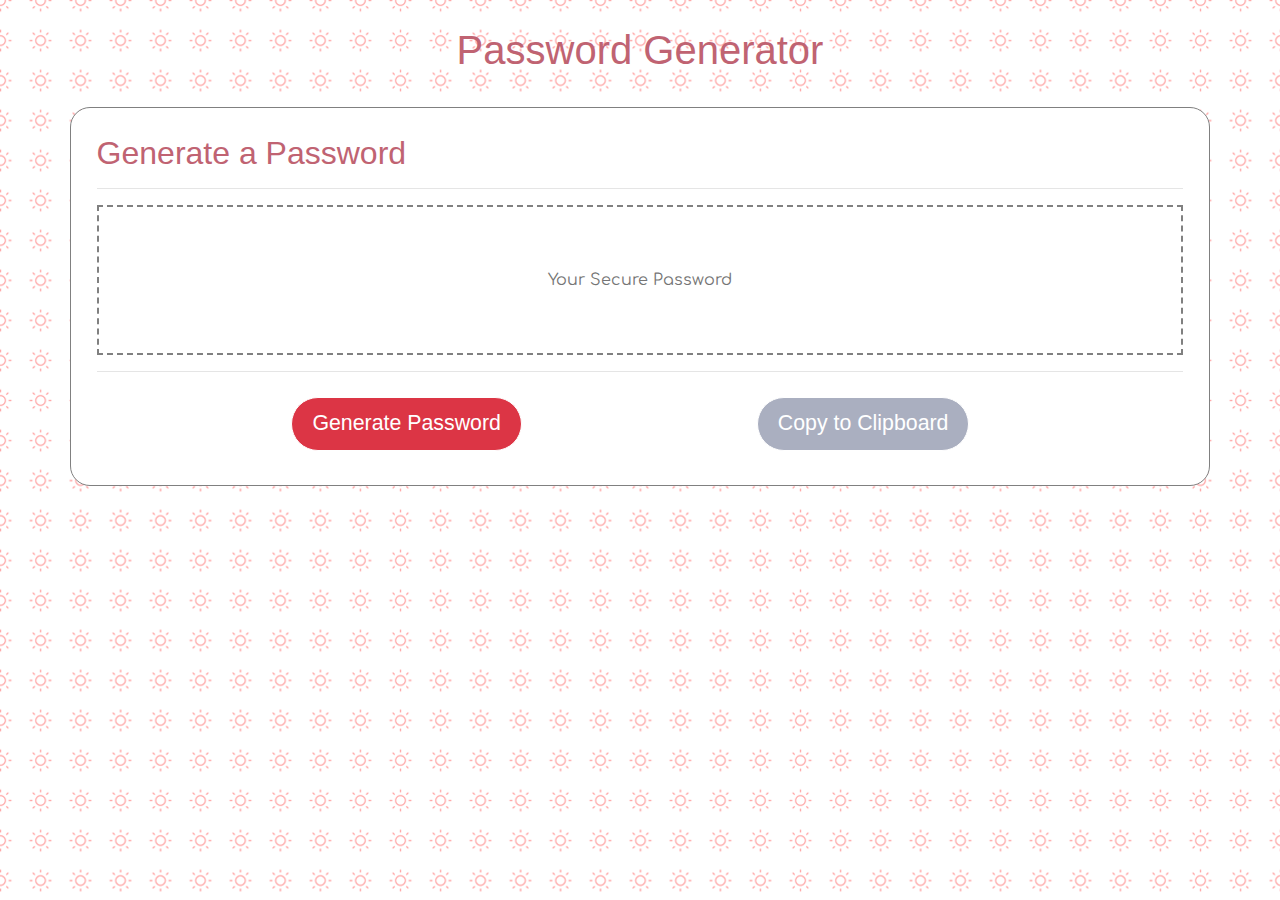
<file: index.html>
<!DOCTYPE html>
<html lang="en">
<head>
    <meta charset="UTF-8">
    <meta name="viewport" content="width=device-width, initial-scale=1.0">
    <meta http-equiv="X-UA-Compatible" content="ie=edge">
    <title>Random Password Generator</title>
    <link rel="stylesheet" href="https://stackpath.bootstrapcdn.com/bootstrap/4.4.1/css/bootstrap.min.css" integrity="sha384-Vkoo8x4CGsO3+Hhxv8T/Q5PaXtkKtu6ug5TOeNV6gBiFeWPGFN9MuhOf23Q9Ifjh" crossorigin="anonymous">
    <link rel="stylesheet" href="style.css">
    <link href="https://fonts.googleapis.com/css?family=Comfortaa&display=swap" rel="stylesheet">
</head>
<body style="background-image: url(images/sun.png)">
      
        <header><h1>Password Generator</h1></header>
        
        <div class="container">
            <div class="row">
                <div class="col-lg-12 mx.auto">
                    
                    <h2>Generate a Password</h2>
                    <hr>
                        <input id="password" type="text" placeholder="Your Secure Password">      
                    <hr>
                    <div class="row">
                        <div class="col-lg-2"></div>
                        <div class="col-lg-5">
                        <button type="button" class="btn btn-danger" id="generate">Generate Password</button>
                        </div>
                        <div class="col-lg-5">
                        <button type="button" class="btn btn-dark" style="background-color: #aaafc0;" id="clipboard">Copy to Clipboard</button>
                        </div>
                    </div>
                </div>
            </div>
        </div>
	         
    <script src="script.js"></script>

</body>
</html>
</file>
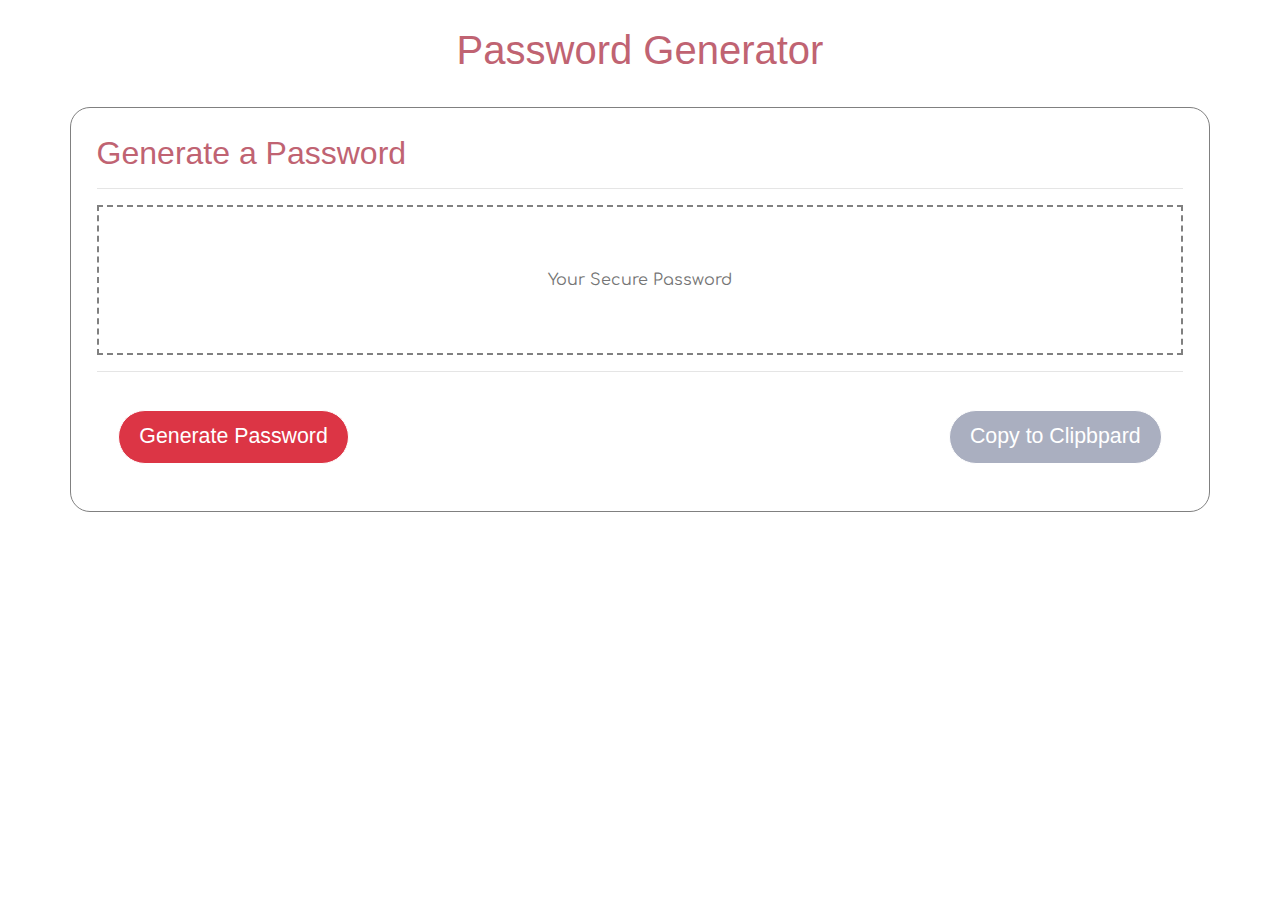
<file: passwordGenerator.html>
<!DOCTYPE html>
<html lang="en">
<head>
    <meta charset="UTF-8">
    <meta name="viewport" content="width=device-width, initial-scale=1.0">
    <meta http-equiv="X-UA-Compatible" content="ie=edge">
    <title>Random Password Generator</title>
    <link rel="stylesheet" href="https://stackpath.bootstrapcdn.com/bootstrap/4.4.1/css/bootstrap.min.css" integrity="sha384-Vkoo8x4CGsO3+Hhxv8T/Q5PaXtkKtu6ug5TOeNV6gBiFeWPGFN9MuhOf23Q9Ifjh" crossorigin="anonymous">
    <link rel="stylesheet" href="style.css">
    <link href="https://fonts.googleapis.com/css?family=Comfortaa&display=swap" rel="stylesheet">
</head>
<body>
      
        <header><h1>Password Generator</h1></header>
        
        <div class="container">
            <div class="row">
                <div class="col-lg-12 mx.auto">
                    
                    <h2>Generate a Password</h2>
                    <hr>
                        <input id="password" type="text" placeholder="Your Secure Password">      
                    <hr>
                        <button type="button" class="btn btn-danger float-left" id="generate">Generate Password</button>
                        <button type="button" class="btn btn-dark float-right" style="background-color: #aaafc0;" id="clipboard">Copy to Clipbpard</button>
                
                </div>
            </div>
        </div>
	    
            

    <script>
        

        function randomPass(){

            var length = prompt("How long would you like your password to be? Choose a length between 8 and 128:");
            var useupper = confirm("Would you like to use uppercase letters in your password?");
            var uselower = confirm("Would you like to use lowercase letters in your password?");
            var usespecial = confirm("Would you like to use special characters in your password?");
            var usenum = confirm("Would you like to use numbers in your password?");

        var uppercase = "ABCDEFGHIJKLMNOPQRSTUVWXYZ";
        var lowercase = "abcdefghijklmnopqrstuvwxyz";
        var numbers = "1234567890";
        var specialchar = "!#$%&*+=?@~";
    


//TTTT 
            if (useupper === true && uselower === true && usespecial === true && usenum === true){
                var all = uppercase + lowercase + specialchar + numbers;
                var password = " ";
    
            for (var i = 0; i < length; i++) {
                var character = Math.floor(Math.random() * all.length);
                password += all.substring(character, character + 1);
            }
            return password;
            };



//FTTT
            if (useupper === false && uselower === true && usespecial === true && usenum === true) {
                var all = lowercase + specialchar + numbers;
                var password = " ";
    
            for (var i = 0; i < length; i++) {
                var character = Math.floor(Math.random() * all.length);
                password += all.substring(character, character + 1);
            }
            return password;
            };



//FFTT            
            if (useupper === false && uselower === false && usespecial === true && usenum === true) {
                var all = specialchar + numbers;
                var password = " ";
    
            for (var i = 0; i < length; i++) {
                var character = Math.floor(Math.random() * all.length);
                password += all.substring(character, character + 1);
            }
            return password;
            };



//FFFT            
            if (useupper === false && uselower === false && usespecial === false && usenum === true) {
                var all = numbers;
                var password = " ";
    
            for (var i = 0; i < length; i++) {
                var character = Math.floor(Math.random() * all.length);
                password += all.substring(character, character + 1);
            }
            return password;
            };


//TFFF
            if (useupper === true && uselower === false && usespecial === false && usenum === false) {
                var all = uppercase;
                var password = " ";
    
            for (var i = 0; i < length; i++) {
                var character = Math.floor(Math.random() * all.length);
                password += all.substring(character, character + 1);
            }
            return password;
            };


//FTTF
            if  (useupper === false && uselower === true && usespecial === true && usenum === false) {
                var all = lowercase + specialchar;
                var password = " ";
    
            for (var i = 0; i < length; i++) {
                var character = Math.floor(Math.random() * all.length);
                password += all.substring(character, character + 1);
            }
            return password;
            };


//FTFT
            if (useupper === false && uselower === true && usespecial === false && usenum === true) {
                var all = lowercase + numbers;
                var password = " ";
    
            for (var i = 0; i < length; i++) {
                var character = Math.floor(Math.random() * all.length);
                password += all.substring(character, character + 1);
            }
            return password;
            };



//TFFT
            if  (useupper === true && uselower === false && usespecial === false && usenum === true) {
                var all = uppercase + numbers;
                var password = " ";
    
            for (var i = 0; i < length; i++) {
                var character = Math.floor(Math.random() * all.length);
                password += all.substring(character, character + 1);
            }
            return password;
            };



//TTFF
            if (useupper === true && uselower === true && usespecial === false && usenum === false) {
                var all = uppercase + lowercase;
                var password = " ";
    
            for (var i = 0; i < length; i++) {
                var character = Math.floor(Math.random() * all.length);
                password += all.substring(character, character + 1);
            }
            return password;
            };            



//TTTF

        if (useupper === true && uselower === true && usespecial === true && usenum === false) {
                var all = uppercase + lowercase + specialchar;
                var password = " ";
    
            for (var i = 0; i < length; i++) {
                var character = Math.floor(Math.random() * all.length);
                password += all.substring(character, character + 1);
            }
            return password;
            };            

            
     }
            

</script> 

<script>
        window.onload = function (){
        var generateButton = document.querySelector('#generate');
        generateButton.addEventListener('click', function(){				
            document.querySelector('#password').value = randomPass();
        });
    }
</script>

</body>
</html>
</file>
<file: style.css>
.container {    border: 1px solid gray;
                border-radius: 20px;
                padding: 2%;
                background-color: white;
}

header {    text-align: center;
            padding: 2%;
            color:  rgb(192, 99, 114);
}

hr { color: gray;
}

h2 {    text-align: left;
        color:  rgb(192, 99, 114);
}

#password { height: 150px;
            width: 100%;
            border: 2px dashed gray;
            font-family: 'Comfortaa', cursive;
            text-align: center;

}

.btn {  border-radius: 30px;
        padding: 10px 20px 10px 20px;
        font-size: 16pt;
        border-color: #ffffff;
        margin: 2%;
}
</file>
